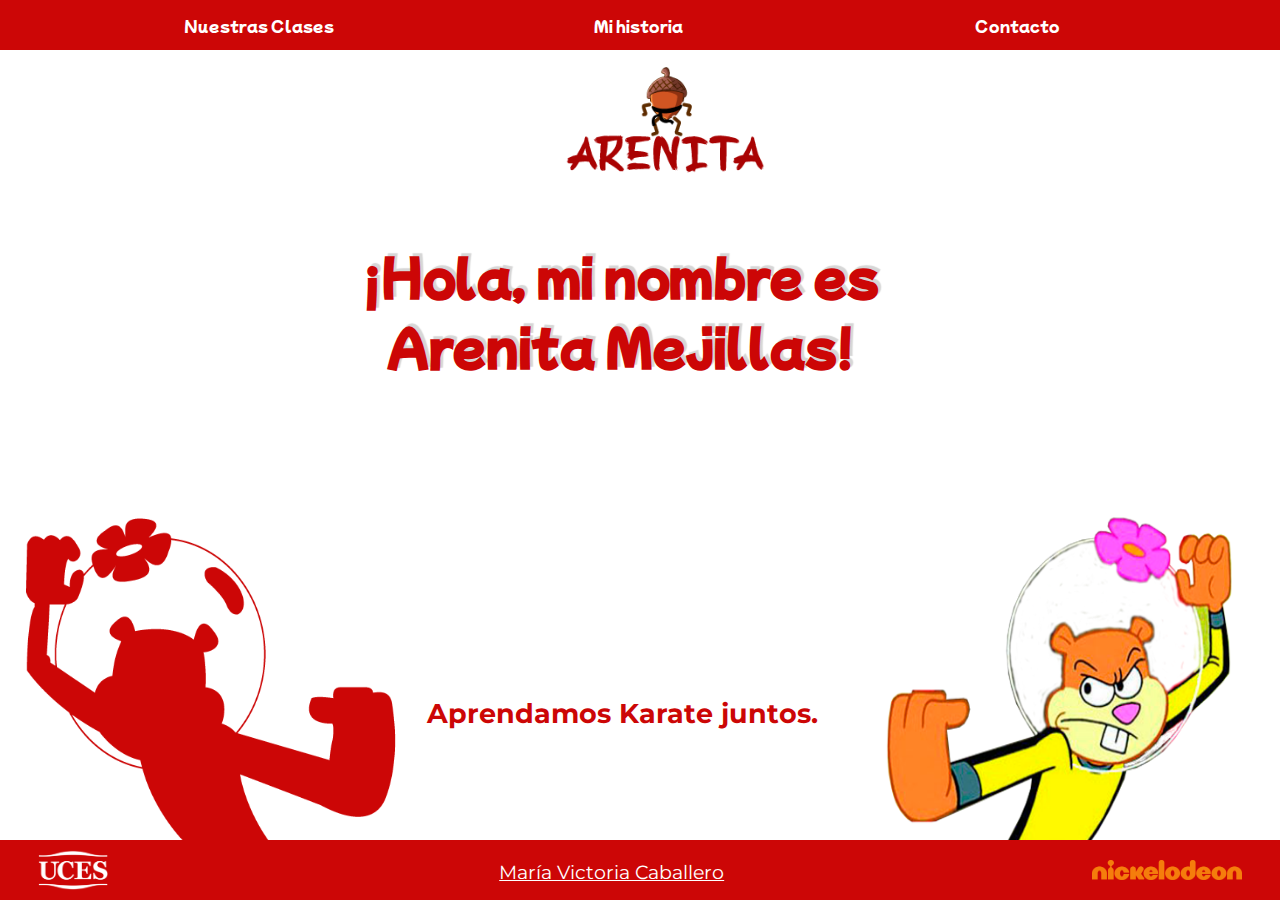
<file: index.html>
<!DOCTYPE html>
<html>
<head>
	<title>Arenita Mejillas</title>
	<meta charset="utf-8">
	<meta name="viewport" content="width=device-width, initial-scale=1.0">
	<link rel="stylesheet" type="text/css" href="estilo/estilo.css">
</head>
<body class="grid_container">
	<header class="header"> <a href="index.html"><img class="logo" src="img/logo.png"></a></header>

	<nav class="navbar">
		<ul>
				<li>
					<a href="nuestrasclases.html"> <p class="botonera">Nuestras Clases </p></a>
				</li>
				<li>
					<a href="mihistoria.html"><p class="botonera">Mi historia</p></a>
				</li>
				<li>
					<a href="contacto.html"><p class="botonera">Contacto</p></a>
				</li>
			</ul>
    		</nav> 
	<article class="main">
		<h1 class="titulo_main"> ¡Hola, mi nombre es <br/>Arenita Mejillas!</h1><br/>
		<h2 class="subtitulo_main"> Aprendamos Karate juntos. </h2>
		<img class="silueta" src="img/arenita_silueta_1.png"></img>
		<img class="silueta2" src="img/arenita_silueta_2.png"></img>
	</article>

	<footer class="footer">
			<img src="img/uces.png" class="uces"> 
			 <a href="victoriacaballero.html" class="minisitio"> María Victoria Caballero </a>
	 		<img src="img/nick.png" class="nick"> 
	</footer>




</body>
</html>
</file>
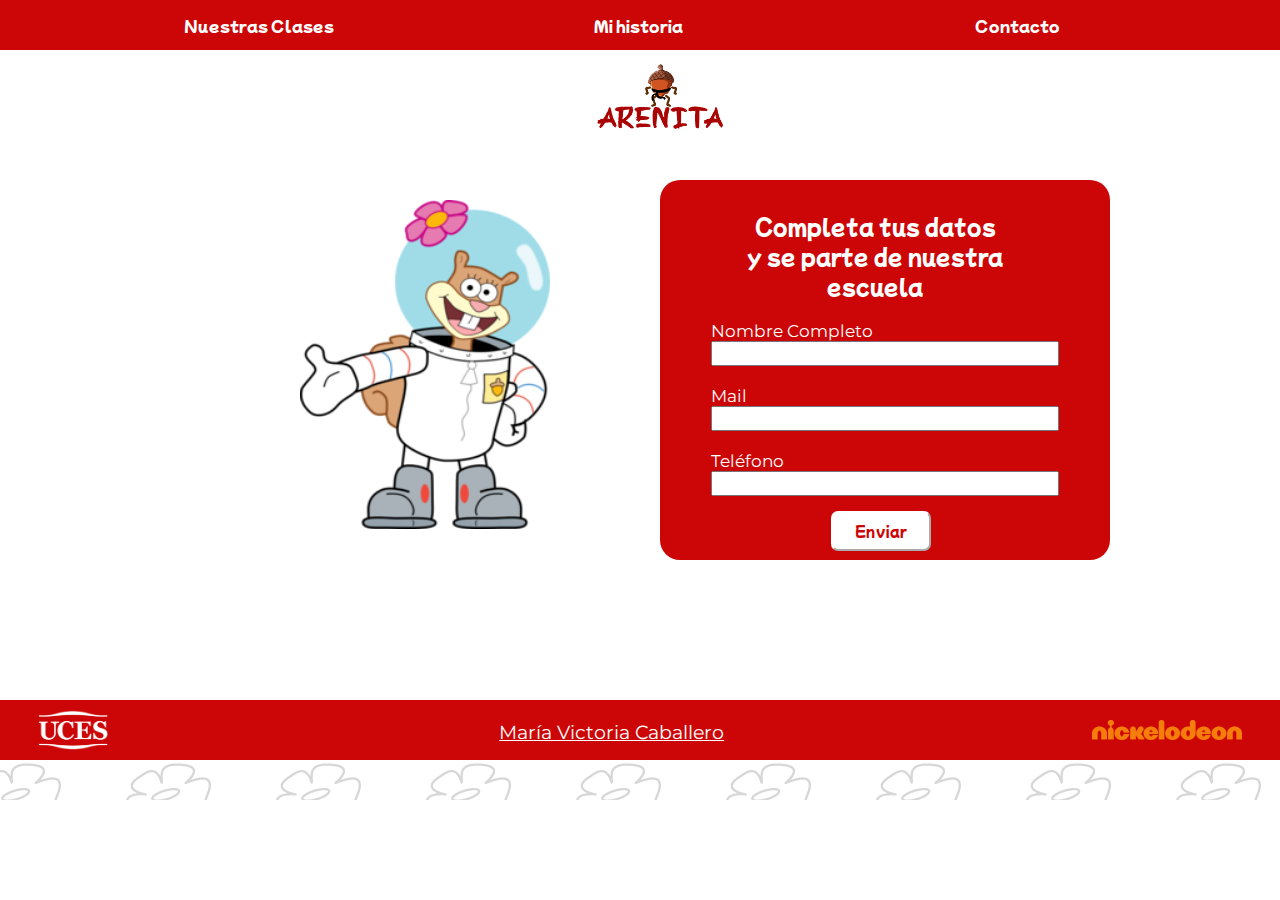
<file: contacto.html>
<!DOCTYPE html>
<html>
<head>
	<title>Arenita Mejillas</title>
	<meta charset="utf-8">
	<meta name="viewport" content="width=device-width, initial-scale=1.0">
	<link rel="stylesheet" type="text/css" href="estilo/estilo.css">
</head>
<body class="grid_container">
	<header class="header"> <a href="index.html"><img class="logo_formulario" src="img/logo.png"></a></header>

	<nav class="navbar">
		<ul>
				<li>
					<a href="nuestrasclases.html"> <p class="botonera">Nuestras Clases </p></a>
				</li>
				<li>
					<a href="mihistoria.html"><p class="botonera">Mi historia</p></a>
				</li>
				<li>
					<a href="contacto.html"><p class="botonera">Contacto</p></a>
				</li>
			</ul>
    		</nav> 

	<article class="main">
		<img class="arenita_formulario"  src="img/arenita_2.png"></img>
		<div id="formulario"> <form action="mailto:vickycaballerodgl@gmail.com" method="post" id="miformulario">
			<p class="texto_formulario"> Completa tus datos <br/>y se parte de nuestra escuela</p><br/>
		<label> Nombre Completo </label>
		<br>
		<input type="text" name="Nombre" class="caja" required="Nombre">
		<br>
		<br>
		<label> Mail </label>
		<br>
		<input type="text" name="Mail" class="caja" required="Mail">
		<br>
		<br>
		<label> Teléfono </label>
		<br>
		<input type="text" name="Mail" class="caja" required="Mail">
		<br>
		<br>
		<input type="submit" name="btn" value="Enviar" class="boton">

	</div></form></article>
	</p>  </article>

	<footer class="footer">
			<img src="img/uces.png" class="uces"> 
			 <a href="victoriacaballero.html" class="minisitio"> María Victoria Caballero </a>
	 		<img src="img/nick.png" class="nick"> 
	</footer>




</body>
</html>
</file>
<file: estilo/estilo.css>
@import url('https://fonts.googleapis.com/css2?family=Open+Sans&display=swap');
@import url('https://fonts.googleapis.com/css2?family=Mochiy+Pop+P+One&display=swap');
@import url('https://fonts.googleapis.com/css2?family=Montserrat&display=swap');
*{
	box-sizing: border-box;
	margin: 0;
	padding: 0;
}

/* Large  (large desktops, 1200px and up)*/
@media (min-width: 1200px) and (max-width: 1399px) {
	.grid_container{
		grid-template: 
		"navbar 	navbar		navbar" 	100px
		"header 	header		header" 	180px 
		"main 		main 		main" 		auto
		"footer 	footer		footer" 	60px /
		 200px 		auto;
 	}

html{
	height: 100%;
}

body{
	font-family: 'Open Sans', sans-serif;
	font-size: 1.2rem;
	min-height: 100%; 
	background-image: url(../img/fondo.png);
background-repeat: no-repeat;}
	 
}

.grid_container{
	display: grid;
	gap:;
	grid-template:
	"navbar" 50px
	"header" 180px
	"main" auto
	"footer" 60px
	;
}


.header{
	grid-area: header;
	background-color: #ffffff;
}

.navbar{
	grid-area: navbar;
	background-color: #cc0606;
}

.main{
	grid-area: main;
	background-color: #ffffff;
}

.sidebar{
	grid-area: sidebar;
	background-color: #cc0606;
}

.footer{
	grid-area: footer;
	background-color: #cc0606;

}

.logo{
	margin-left: 540px;
	margin-top: 10px;
	height: 130px;
	width: 250px;

}

.logo_formulario{
	margin-left: 580px;
	margin-top: 10px;
	height: 80px;
	width: 160px;

}




nav li {
	display: inline;
}

nav li a {
	margin-right: 0%;
	margin-top: 0;
	margin-left: 14%;
	float: left;
	text-decoration: none;

	}

.botonera{
	font-family: 'Mochiy Pop P One', sans-serif;
	color: #ffffff;
	font-size: 15px;
	text-decoration: none;
	margin-left:-10%;
	width: 200px;
	height: 50px;
	padding-top: 15px;
	text-align: center;
	   transition: ease-in .4s;
}

.botonera:hover {
   transform: scale(1.2);
}

.titulo_main{
	font-family: 'Mochiy Pop P One', sans-serif;
	font-size: 3rem;
	min-height: 100%;
	padding-top: 10px; 
	margin-right: 40px;
	color: #cc0606;
	text-shadow: 3px -3px 1px #d6d6d6;
	text-align: center;

}


.subtitulo_main{
	font-family: 'Montserrat', sans-serif;
	font-size: 1.7rem;
	margin-left: -35px;
	margin-top: -170px;
	color: #cc0606;
	text-align: center;

}

.arenita_2{
	height: 350px;
	width: 329px;
	float: right;
	margin-right: 300px;
	padding-bottom: 60px;

}


.silueta{
	width: 380px;
	height: 330px;
	margin-top: -215PX;
	float: left;
	margin-left: 20px;
	}

	.silueta2{
	width: 450px;
	height: 400px;
	float: right;
	margin-top: -280px;
	}

.uces{
	width: 70px;
	height: 40px;
	float: left;
	margin-left: 3%;
	margin-top: 10px;
	margin-right: 25%;
}

.minisitio{
	font-family: 'Montserrat', sans-serif;
	float: left;
	margin-left: 39%;
	margin-right: 31%;
	margin-top: -30px;
	color: #ffffff;
}

.nick{
	width: 150px;
	height: 20px;
	float: right;
	clear: both;
	margin-right: 3%;
	margin-top: -30px;
}

#formulario{
	width: 450px;
	height: 380px;
	background-color: #cc0606;
	padding: 4%;
	font-family:'Montserrat', sans-serif;
	color: #ffffff;
	font-size: 17px;
	text-decoration: none;
	margin-top: -50px;
	border-radius: 20px;
	margin-right: 170px;
	float: right;

}

.caja{
	width: 100%;
	height: 25px;
	color: #000000;
}

.boton{
	width: 100px;
	height: 40px;
	border-radius: 7px;
	border-color: #ffffff;
	background-color: #ffffff;
	color: #cc0606;
	margin-left: 120px;	
	margin-right: auto;	
	font-family: 'Mochiy Pop P One', sans-serif;
	transition: ease-in .4s;
	margin-top: -5px;
}


.boton:hover {
    background-color: #cc0606;
    border-color: #cc0606;
    color: white;
}

.texto_formulario{
	font-family: 'Mochiy Pop P One', sans-serif;
	font-size: 1.3rem;
	min-height: 100%;
	margin-top: -20px;
	margin-right: 20px;
	color: #ffffff;
	text-align: center;

}

.arenita_formulario{
	margin-left: 300px;
	margin-top: -30px;
	float: left;
	width: 250px;
	height: 329px;

}

}

/* Medium (large tablet, 1200px and up)*/
@media (min-width: 766px) and (max-width: 1399px) {
	.grid_container{
		grid-template: 
		"navbar 	navbar		navbar" 	100px
		"header 	header		header" 	180px 
		"main 		main 		main" 		auto
		"footer 	footer		footer" 	60px /
		 200px 		auto;
 	}

html{
	height: 100%;
}

body{
	font-family: 'Open Sans', sans-serif;
	font-size: 1.2rem;
	min-height: 100%; 
	 
}

.grid_container{
	display: grid;
	gap:;
	grid-template:
	"navbar" 50px
	"header" 180px
	"main" auto
	"footer" 60px
	;
}


.header{
	grid-area: header;
	background-color: #ffffff;
}

.navbar{
	grid-area: navbar;
	background-color: #cc0606;
}

.main{
	grid-area: main;
	background-color: #ffffff;
}

.sidebar{
	grid-area: sidebar;
	background-color: #cc0606;
}

.footer{
	grid-area: footer;
	background-color: #cc0606;

}

.logo{
	margin-left: 540px;
	margin-top: 10px;
	height: 130px;
	width: 250px;

}



nav li {
	display: inline;
}

nav li a {
	margin-right: 0%;
	margin-top: 0;
	margin-left: 14%;
	float: left;
	text-decoration: none;

	}

.botonera{
	font-family: 'Mochiy Pop P One', sans-serif;
	color: #ffffff;
	font-size: 15px;
	text-decoration: none;
	margin-left:-10%;
	width: 200px;
	height: 50px;
	padding-top: 15px;
	text-align: center;
	   transition: ease-in .4s;
}

.botonera:hover {
   transform: scale(1.2);
}

.titulo_main{
	font-family: 'Mochiy Pop P One', sans-serif;
	font-size: 3rem;
	min-height: 100%;
	padding-top: 10px; 
	margin-right: 40px;
	color: #cc0606;
	text-shadow: 3px -3px 1px #d6d6d6;
	text-align: center;

}


.subtitulo_main{
	font-family: 'Montserrat', sans-serif;
	font-size: 1.7rem;
	margin-left: -35px;
	margin-top: -170px;
	color: #cc0606;
	text-align: center;

}

.arenita_2{
	height: 350px;
	width: 329px;
	float: right;
	margin-right: 300px;
	padding-bottom: 60px;

}


.silueta{
	width: 380px;
	height: 330px;
	margin-top: -215PX;
	float: left;
	margin-left: 20px;
	}

	.silueta2{
	width: 450px;
	height: 400px;
	float: right;
	margin-top: -280px;
	}

.uces{
	width: 70px;
	height: 40px;
	float: left;
	margin-left: 3%;
	margin-top: 10px;
	margin-right: 25%;
}

.minisitio{
	font-family: 'Montserrat', sans-serif;
	float: left;
	margin-left: 39%;
	margin-right: 31%;
	margin-top: -30px;
	color: #ffffff;
}

.nick{
	width: 150px;
	height: 20px;
	float: right;
	clear: both;
	margin-right: 3%;
	margin-top: -30px;
}

#formulario{
	width: 450px;
	height: 380px;
	background-color: #cc0606;
	padding: 4%;
	font-family:'Montserrat', sans-serif;
	color: #ffffff;
	font-size: 17px;
	text-decoration: none;
	margin-top: -50px;
	border-radius: 20px;
	margin-right: 170px;
	float: right;

}

.caja{
	width: 100%;
	height: 25px;
	color: #000000;
}

.boton{
	width: 100px;
	height: 40px;
	border-radius: 7px;
	border-color: #ffffff;
	background-color: #ffffff;
	color: #cc0606;
	margin-left: 120px;	
	margin-right: auto;	
	font-family: 'Mochiy Pop P One', sans-serif;
	transition: ease-in .4s;
	margin-top: -5px;
}


.boton:hover {
    background-color: #cc0606;
    border-color: #cc0606;
    color: white;
}

.texto_formulario{
	font-family: 'Mochiy Pop P One', sans-serif;
	font-size: 1.3rem;
	min-height: 100%;
	margin-top: -20px;
	margin-right: 20px;
	color: #ffffff;
	text-align: center;

}

.arenita_formulario{
	margin-left: 300px;
	margin-top: -30px;
	float: left;
	width: 250px;
	height: 329px;

}

}



@media (min-width: 576px) and (max-width: 767px){
		.grid_container{
		grid-template: 
		"navbar 	navbar		navbar" 	100px
		"header 	header		header" 	180px 
		"main 		main 		main" 		auto
		"footer 	footer		footer" 	60px /
		 200px 		auto;
 	}

html{
	height: 100%;
}

body{
	font-family: 'Open Sans', sans-serif;
	font-size: 1.2rem;
	min-height: 100%; 
	 
}

.grid_container{
	display: grid;
	gap:;
	grid-template:
	"navbar" 50px
	"header" 180px
	"main" auto
	"footer" 60px
	;
}


.header{
	grid-area: header;
	background-color: #ffffff;
}

.navbar{
	grid-area: navbar;
	background-color: #cc0606;
}

.main{
	grid-area: main;
	background-color: #ffffff;
}

.sidebar{
	grid-area: sidebar;
	background-color: #cc0606;
}

.footer{
	grid-area: footer;
	background-color: #cc0606;

}

.logo{
	margin-left: 540px;
	margin-top: 10px;
	height: 130px;
	width: 250px;

}




nav li {
	display: inline;
}

nav li a {
	margin-right: 0%;
	margin-top: 0;
	margin-left: 14%;
	float: left;
	text-decoration: none;

	}

.botonera{
	font-family: 'Mochiy Pop P One', sans-serif;
	color: #ffffff;
	font-size: 15px;
	text-decoration: none;
	margin-left:-10%;
	width: 200px;
	height: 50px;
	padding-top: 15px;
	text-align: center;
	   transition: ease-in .4s;
}

.botonera:hover {
   transform: scale(1.2);
}

.titulo_main{
	font-family: 'Mochiy Pop P One', sans-serif;
	font-size: 3rem;
	min-height: 100%;
	padding-top: 10px; 
	margin-right: 40px;
	color: #cc0606;
	text-shadow: 3px -3px 1px #d6d6d6;
	text-align: center;

}


.subtitulo_main{
	font-family: 'Montserrat', sans-serif;
	font-size: 1.7rem;
	margin-left: -35px;
	margin-top: -170px;
	color: #cc0606;
	text-align: center;

}

.arenita_2{
	height: 350px;
	width: 329px;
	float: right;
	margin-right: 300px;
	padding-bottom: 60px;

}


.silueta{
	width: 380px;
	height: 330px;
	margin-top: -215PX;
	float: left;
	margin-left: 20px;
	}

	.silueta2{
	width: 450px;
	height: 400px;
	float: right;
	margin-top: -280px;
	}

.uces{
	width: 70px;
	height: 40px;
	float: left;
	margin-left: 3%;
	margin-top: 10px;
	margin-right: 25%;
}

.minisitio{
	font-family: 'Montserrat', sans-serif;
	float: left;
	margin-left: 39%;
	margin-right: 31%;
	margin-top: -30px;
	color: #ffffff;
}

.nick{
	width: 150px;
	height: 20px;
	float: right;
	clear: both;
	margin-right: 3%;
	margin-top: -30px;
}

#formulario{
	width: 450px;
	height: 380px;
	background-color: #cc0606;
	padding: 4%;
	font-family:'Montserrat', sans-serif;
	color: #ffffff;
	font-size: 17px;
	text-decoration: none;
	margin-top: -50px;
	border-radius: 20px;
	margin-right: 170px;
	float: right;

}

.caja{
	width: 100%;
	height: 25px;
	color: #000000;
}

.boton{
	width: 100px;
	height: 40px;
	border-radius: 7px;
	border-color: #ffffff;
	background-color: #ffffff;
	color: #cc0606;
	margin-left: 120px;	
	margin-right: auto;	
	font-family: 'Mochiy Pop P One', sans-serif;
	transition: ease-in .4s;
	margin-top: -5px;
}


.boton:hover {
    background-color: #cc0606;
    border-color: #cc0606;
    color: white;
}

.texto_formulario{
	font-family: 'Mochiy Pop P One', sans-serif;
	font-size: 1.3rem;
	margin-right: 20px;
	color: #ffffff;
	text-align: center;

}

.arenita_formulario{
	margin-left: 300px;
	margin-top: -30px;
	float: left;
	width: 250px;
	height: 329px;

}

}
</file>
